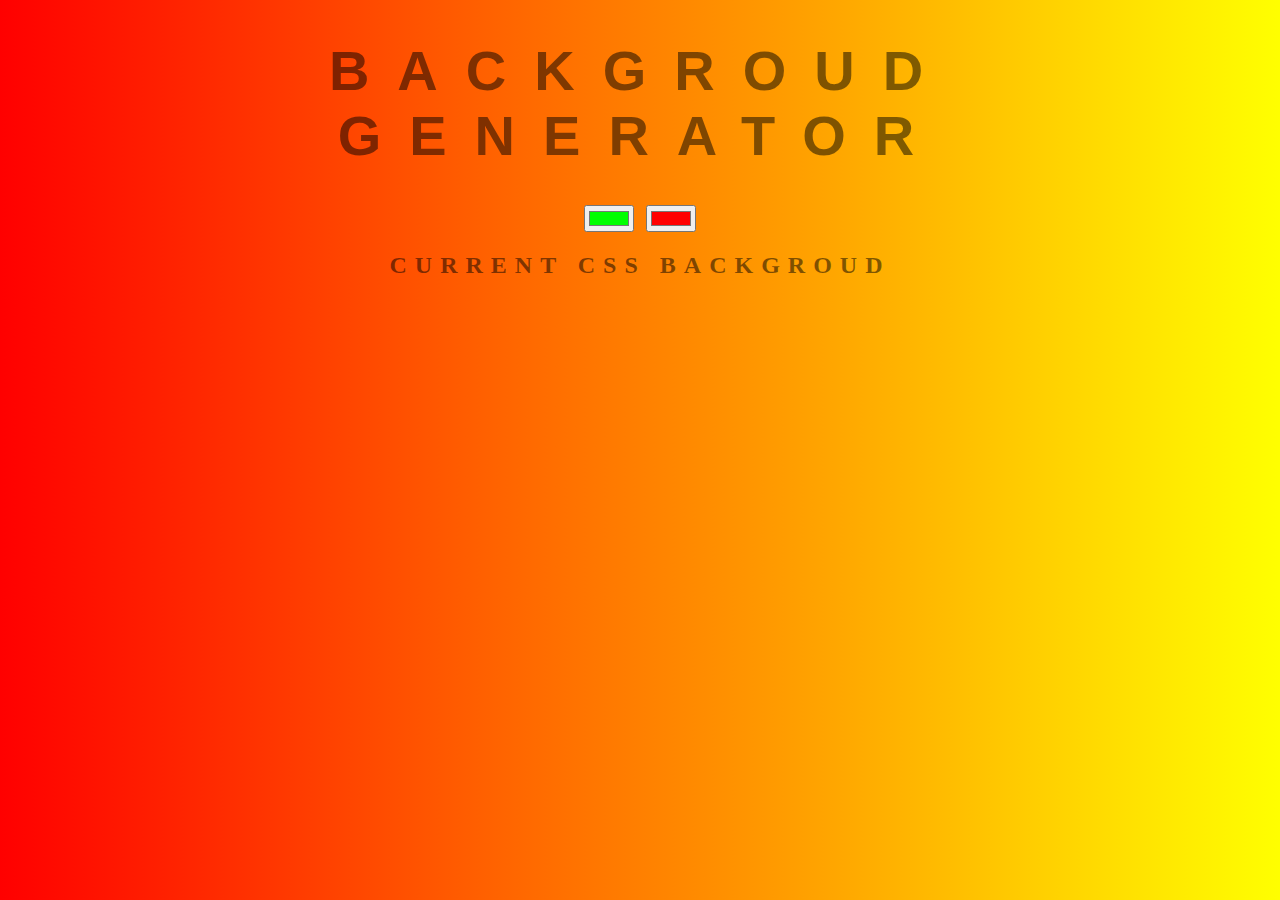
<file: index.html>
<!-- <!DOCTYPE html>
<html>
<head>
	<title> Gradien </title>
	<link rel="stylesheet" href="style.css">
</head>
<body>
	<h1>Backgroud Generator</h1>
	<input id="color1" type="color" name="Color 1" value="#00ff00">
	<input id="color2" type="color" name="Color 2" value="#ff0000">
	<h2> Current CSS Backgroud</h2>
	<script type="text/javascript" src="script.js"></script>
	<h3> </h3>
</body>
</html> -->

<!DOCTYPE html>
<html>
<head>
	<title> Gradien </title>
	<link rel="stylesheet" href="style.css">
</head>
<body>
	<h1>Backgroud Generator</h1>
	<input class="color1" type="color" name="Color 1" value="#00ff00">
	<input class="color2" type="color" name="Color 2" value="#ff0000">
	<h2> Current CSS Backgroud</h2>
	<script type="text/javascript" src="script.js"></script>
	<h3> </h3>
</body>
</html>
</file>
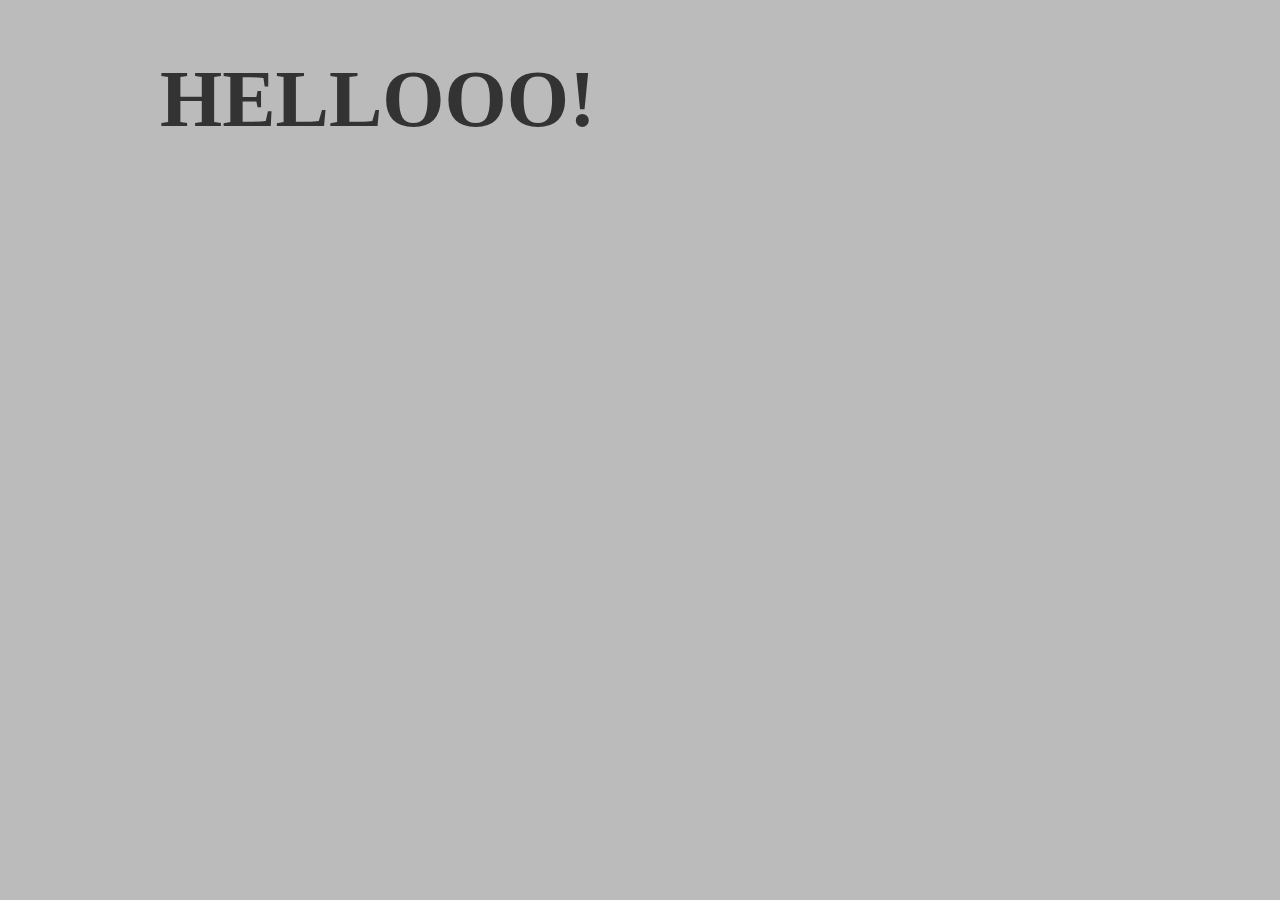
<file: OneMonth/index.html>
<!DOCTYPE html>
<html>
	<head>
		<title>Oprah Likes You. And so do other people.</title>

		<style>
			
			/* Basic CSS comment */	
			body {
				background: #BBB;
				color: white;
				width: 960px;
				margin: 0 auto;
			}

			h1 {
				font-size: 80px;
				color: #333	;
			}

		</style>


	</head>
 	
	<body>
        <h1>HELLOOO!</h1>
	</body>

</html>
</file>
<file: style.css>
body {
	font: 'Raleway', sans-serif;
    color: rgba(0,0,0,.5);
    text-align: center;
    text-transform: uppercase;
    letter-spacing: .5em;
    top: 15%;
	background: linear-gradient(to right, red , yellow); /* Standard syntax */
}

h1 {
    font: 600 3.5em 'Raleway', sans-serif;
    color: rgba(0,0,0,.5);
    text-align: center;
    text-transform: uppercase;
    letter-spacing: .5em;
    width: 100%;
}

h3 {
	font: 900 1em 'Raleway', sans-serif;
    color: rgba(0,0,0,.5);
    text-align: center;
    text-transform: none;
    letter-spacing: 0.01em;

}
</file>
